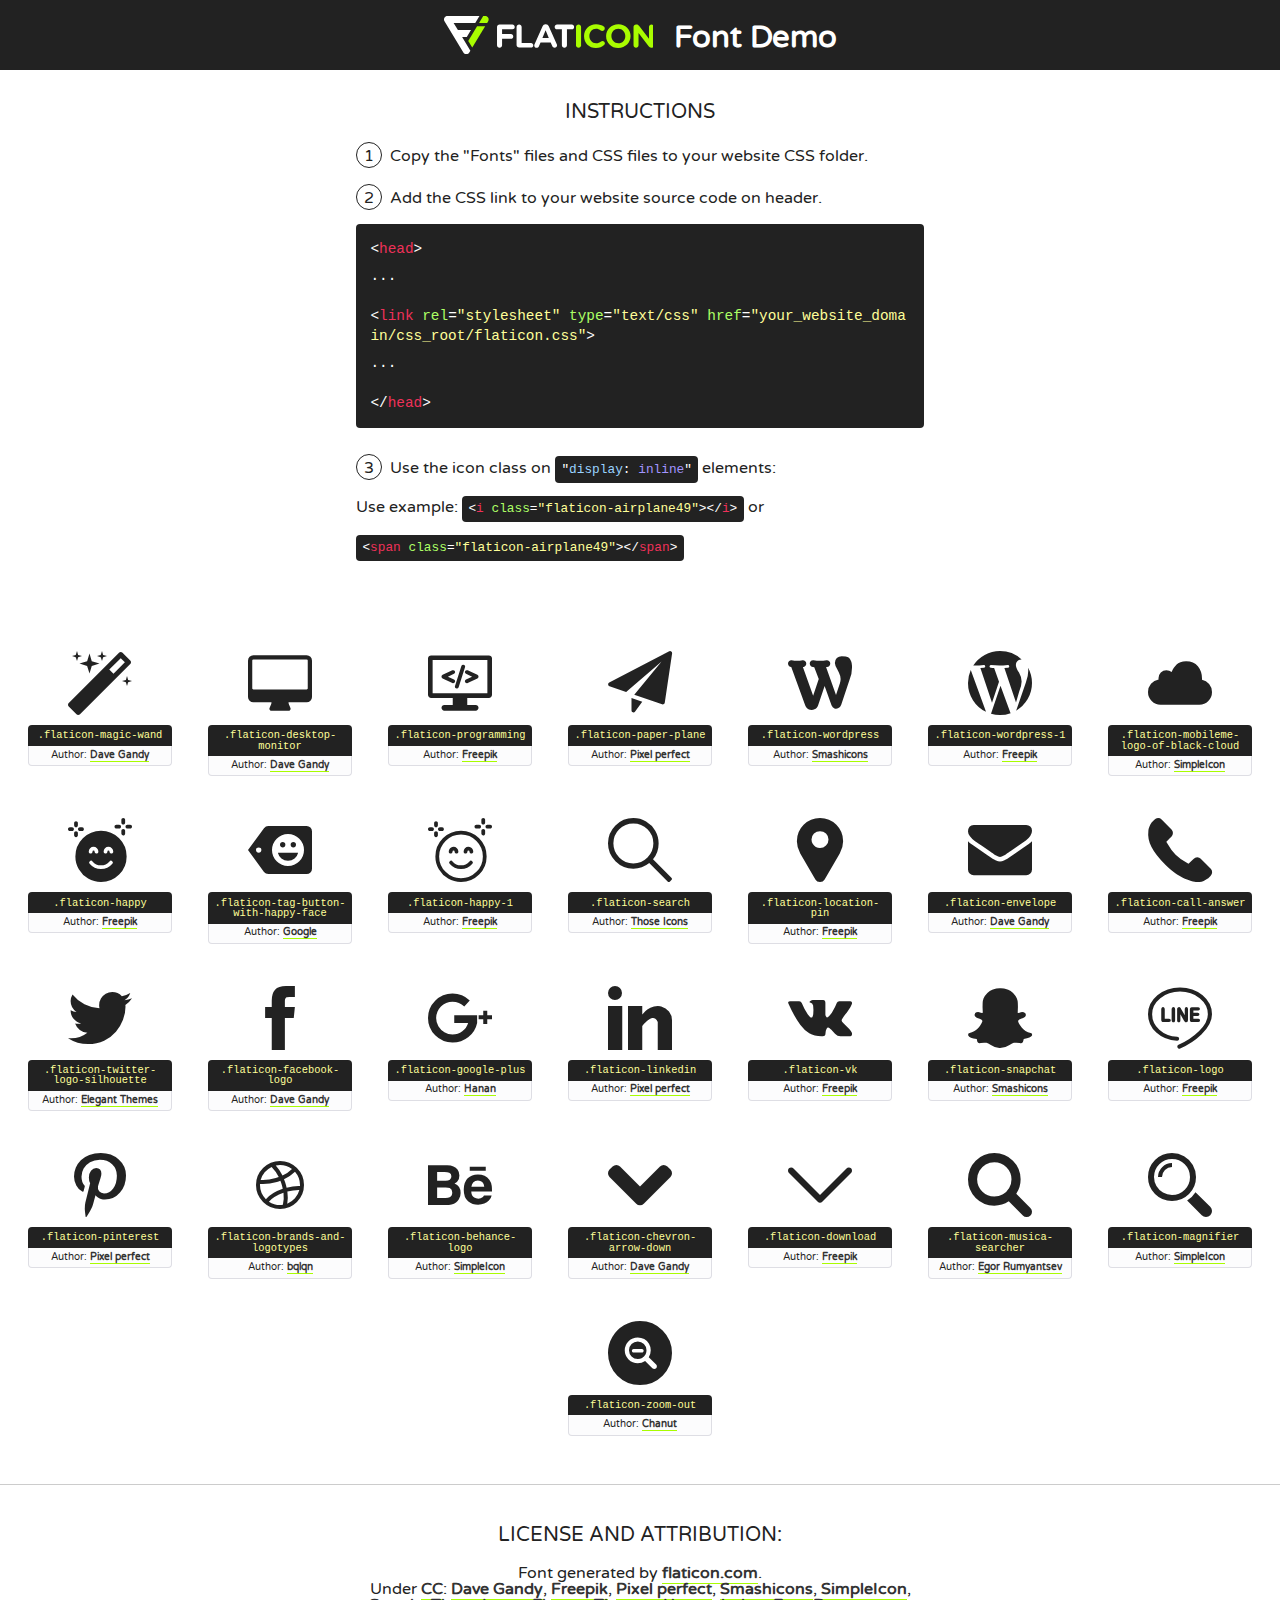
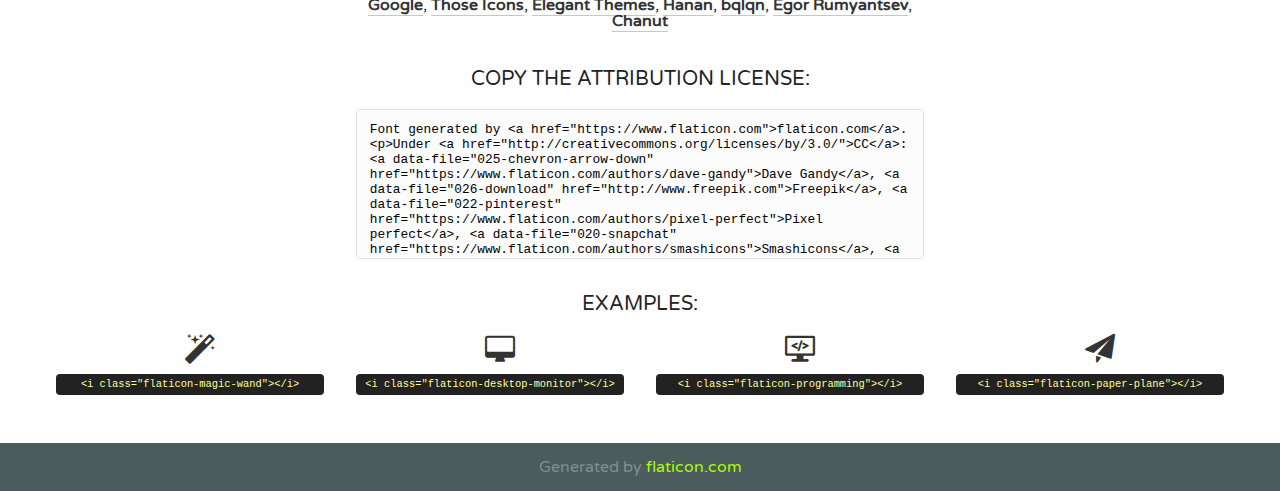
<file: icons/font/flaticon.html>
<!DOCTYPE html>
<!--
  Flaticon icon font: Flaticon
  Creation date: 19/07/2019 18:25
-->
<html>
<!DOCTYPE html>
<html>

<head>
    <title>Flaticon WebFont</title>
    <link href="http://fonts.googleapis.com/css?family=Varela+Round" rel="stylesheet" type="text/css" />
    <link rel="stylesheet" type="text/css" href="flaticon.css">
    <meta charset="UTF-8">
    <style>
    html, body, div, span, applet, object, iframe,
    h1, h2, h3, h4, h5, h6, p, blockquote, pre,
    a, abbr, acronym, address, big, cite, code,
    del, dfn, em, img, ins, kbd, q, s, samp,
    small, strike, strong, sub, sup, tt, var,
    b, u, i, center,
    dl, dt, dd, ol, ul, li,
    fieldset, form, label, legend,
    table, caption, tbody, tfoot, thead, tr, th, td,
    article, aside, canvas, details, embed, 
    figure, figcaption, footer, header, hgroup, 
    menu, nav, output, ruby, section, summary,
    time, mark, audio, video {
        margin: 0;
        padding: 0;
        border: 0;
        font-size: 100%;
        font: inherit;
        vertical-align: baseline;
    }
    /* HTML5 display-role reset for older browsers */
    article, aside, details, figcaption, figure, 
    footer, header, hgroup, menu, nav, section {
        display: block;
    }
    body {
        line-height: 1;
    }
    ol, ul {
        list-style: none;
    }
    blockquote, q {
        quotes: none;
    }
    blockquote:before, blockquote:after,
    q:before, q:after {
        content: '';
        content: none;
    }
    table {
        border-collapse: collapse;
        border-spacing: 0;
    }
    body {
        font-family: 'Varela Round', Helvetica, Arial, sans-serif;
        font-size: 16px;
        color: #222;
    }
    a {
        color: #333;
        border-bottom: 1px solid #a9fd00;
        font-weight: bold;
        text-decoration: none;
    }
    * {
        -moz-box-sizing: border-box;
        -webkit-box-sizing: border-box;
        box-sizing: border-box;
        margin: 0;
        padding: 0;
    }
    [class^="flaticon-"]:before, [class*=" flaticon-"]:before, [class^="flaticon-"]:after, [class*=" flaticon-"]:after {
        font-family: Flaticon;
        font-size: 30px;
        font-style: normal;
        margin-left: 20px;
        color: #333;
    }
    .wrapper {
        max-width: 600px;
        margin: auto;
        padding: 0 1em;
    }
    .title {
        font-size: 1.25em;
        text-align: center;
        margin-bottom: 1em;
        text-transform: uppercase;
    }
    header {
        text-align: center;
        background-color: #222;
        color: #fff;
        padding: 1em;
    }
    header .logo {
        width: 210px;
        height: 38px;
        display: inline-block;
        vertical-align: middle;
        margin-right: 1em;
        border: none;
    }
    header strong {
        font-size: 1.95em;
        font-weight: bold;
        vertical-align: middle;
        margin-top: 5px;
        display: inline-block;
    }
    .demo {
        margin: 2em auto;
        line-height: 1.25em;
    }
    .demo ul li {
        margin-bottom: 1em;
    }
    .demo ul li .num {
        color: #222;
        border-radius: 20px;
        display: inline-block;
        width: 26px;
        padding: 3px;
        height: 26px;
        text-align: center;
        margin-right: 0.5em;
        border: 1px solid #222;
    }
    .demo ul li code {
        background-color: #222;
        border-radius: 4px;
        padding: 0.25em 0.5em;
        display: inline-block;
        color: #fff;
        font-family: Consolas,Monaco,Lucida Console,Liberation Mono,DejaVu Sans Mono,Bitstream Vera Sans Mono,Courier New, monospace;
        font-weight: lighter;
        margin-top: 1em;
        font-size: 0.8em;
        word-break: break-all;
    }
    .demo ul li code.big {
        padding: 1em;
        font-size: 0.9em;
    }
    .demo ul li code .red {
        color: #EF3159;
    }
    .demo ul li code .green {
        color: #ACFF65;
    }
    .demo ul li code .yellow {
        color: #FFFF99;
    }
    .demo ul li code .blue {
        color: #99D3FF;
    }
    .demo ul li code .purple {
        color: #A295FF;
    }
    .demo ul li code .dots {
        margin-top: 0.5em;
        display: block;
    }
    #glyphs {
        border-bottom: 1px solid #ccc;
        padding: 2em 0;
        text-align: center;
    }
    .glyph {
        display: inline-block;
        width: 9em;
        margin: 1em;
        text-align: center;
        vertical-align: top;
        background: #FFF;
    }
    .glyph .glyph-icon {
        padding: 10px;
        display: block;
        font-family:"Flaticon";
        font-size: 64px;
        line-height: 1;
    }
    .glyph .glyph-icon:before {
        font-size: 64px;
        color: #222;
        margin-left: 0;
    }
    .class-name {
        font-size: 0.65em;
        background-color: #222;
        color: #fff;
        border-radius: 4px 4px 0 0;
        padding: 0.5em;
        color: #FFFF99;
        font-family: Consolas,Monaco,Lucida Console,Liberation Mono,DejaVu Sans Mono,Bitstream Vera Sans Mono,Courier New, monospace;
    }
    .author-name {
        font-size: 0.6em;
        background-color: #fcfcfd;
        border: 1px solid #DEDEE4;
        border-top: 0;
        border-radius: 0 0 4px 4px;
        padding: 0.5em;
    }
    .class-name:last-child {
        font-size: 10px;
        color:#888;
    }
    .class-name:last-child a {
        font-size: 10px;
        color:#555;
    }
    .class-name:last-child a:hover {
        color:#a9fd00;
    }
    .glyph > input {
        display: block;
        width: 100px;
        margin: 5px auto;
        text-align: center;
        font-size: 12px;
        cursor: text;
    }
    .glyph > input.icon-input {
        font-family:"Flaticon";
        font-size: 16px;
        margin-bottom: 10px;
    }
    .attribution .title {
        margin-top: 2em;
    }
    .attribution textarea {
        background-color: #fcfcfd;
        padding: 1em;
        border: none;
        box-shadow: none;
        border: 1px solid #DEDEE4;
        border-radius: 4px;
        resize: none;
        width: 100%;
        height: 150px;
        font-size: 0.8em;
        font-family: Consolas,Monaco,Lucida Console,Liberation Mono,DejaVu Sans Mono,Bitstream Vera Sans Mono,Courier New, monospace;
        -webkit-appearance: none;
    }
    .iconsuse {
        margin: 2em auto;
        text-align: center;
        max-width: 1200px;
    }
    .iconsuse:after {
        content: '';
        display: table;
        clear: both;
    }
    .iconsuse .image {
        float: left;
        width: 25%;
        padding: 0 1em;
    }
    .iconsuse .image p {
        margin-bottom: 1em;
    }
    .iconsuse .image span {
        display: block;
        font-size: 0.65em;
        background-color: #222;
        color: #fff;
        border-radius: 4px;
        padding: 0.5em;
        color: #FFFF99;
        margin-top: 1em;
        font-family: Consolas,Monaco,Lucida Console,Liberation Mono,DejaVu Sans Mono,Bitstream Vera Sans Mono,Courier New, monospace;
    }
    #footer {
        text-align: center;
        background-color: #4C5B5C;
        color: #7c9192;
        padding: 1em;
    }
    #footer a {
        border: none;
        color: #a9fd00;
        font-weight: normal;
    }
    @media (max-width: 960px) {
        .iconsuse .image {
            width: 50%;
        }
    }
    @media (max-width: 560px) {
        .iconsuse .image {
            width: 100%;
        }
    }
    </style>
</head>

<body class="characters-off">

    <header>
        <a href="https://www.flaticon.com" target="_blank" class="logo">
            <svg version="1.1" xmlns="http://www.w3.org/2000/svg" xmlns:xlink="http://www.w3.org/1999/xlink" xmlns:a="http://ns.adobe.com/AdobeSVGViewerExtensions/3.0/" viewBox="0 0 560.875 102.036" enable-background="new 0 0 560.875 102.036" xml:space="preserve">
                <defs>
                </defs>
                <g>
                    <g class="letters">
                        <path fill="#ffffff" d="M141.596,29.675c0-3.777,2.985-6.767,6.764-6.767h34.438c3.426,0,6.15,2.728,6.15,6.15
                        c0,3.43-2.724,6.149-6.15,6.149h-27.674v13.091h23.719c3.429,0,6.151,2.724,6.151,6.15c0,3.43-2.723,6.149-6.151,6.149h-23.719
                        v17.574c0,3.773-2.986,6.761-6.764,6.761c-3.779,0-6.764-2.989-6.764-6.761V29.675z"></path>
                        <path fill="#ffffff" d="M193.844,29.149c0-3.781,2.985-6.767,6.764-6.767c3.776,0,6.763,2.985,6.763,6.767v42.957h25.039
                        c3.426,0,6.149,2.726,6.149,6.153c0,3.425-2.723,6.15-6.149,6.15h-31.802c-3.779,0-6.764-2.986-6.764-6.768V29.149z"></path>
                        <path fill="#ffffff" d="M241.891,75.71l21.438-48.407c1.492-3.341,4.215-5.357,7.906-5.357h0.792
                        c3.686,0,6.323,2.017,7.815,5.357l21.439,48.407c0.436,0.967,0.701,1.845,0.701,2.723c0,3.602-2.809,6.501-6.414,6.501
                        c-3.161,0-5.269-1.845-6.499-4.655l-4.132-9.661h-27.059l-4.301,10.102c-1.144,2.631-3.426,4.214-6.237,4.214
                        c-3.517,0-6.24-2.81-6.24-6.325C241.1,77.64,241.451,76.677,241.891,75.71z M279.932,58.666l-8.521-20.297l-8.526,20.297H279.932
                        z"></path>
                        <path fill="#ffffff" d="M314.864,35.387H301.86c-3.429,0-6.239-2.813-6.239-6.238c0-3.429,2.811-6.24,6.239-6.24h39.533
                        c3.426,0,6.237,2.811,6.237,6.24c0,3.425-2.811,6.238-6.237,6.238h-13.001v42.785c0,3.773-2.99,6.761-6.764,6.761
                        c-3.779,0-6.764-2.989-6.764-6.761V35.387z"></path>
                        <path fill="#A9FD00" d="M352.615,29.149c0-3.781,2.985-6.767,6.767-6.767c3.774,0,6.761,2.985,6.761,6.767v49.024
                        c0,3.773-2.987,6.761-6.761,6.761c-3.781,0-6.767-2.989-6.767-6.761V29.149z"></path>
                        <path fill="#A9FD00" d="M374.132,53.836v-0.179c0-17.481,13.178-31.801,32.065-31.801c9.22,0,15.459,2.458,20.557,6.238
                        c1.402,1.054,2.637,2.985,2.637,5.357c0,3.692-2.985,6.59-6.681,6.59c-1.845,0-3.071-0.702-4.044-1.319
                        c-3.776-2.813-7.729-4.393-12.562-4.393c-10.364,0-17.831,8.611-17.831,19.154v0.173c0,10.542,7.291,19.329,17.831,19.329
                        c5.715,0,9.492-1.756,13.359-4.834c1.049-0.874,2.458-1.491,4.039-1.491c3.429,0,6.325,2.813,6.325,6.236
                        c0,2.106-1.056,3.78-2.282,4.834c-5.539,4.834-12.036,7.733-21.878,7.733C387.572,85.464,374.132,71.493,374.132,53.836z"></path>
                        <path fill="#A9FD00" d="M433.009,53.836v-0.179c0-17.481,13.79-31.801,32.766-31.801c18.981,0,32.592,14.143,32.592,31.628v0.173
                        c0,17.483-13.785,31.807-32.769,31.807C446.625,85.464,433.009,71.32,433.009,53.836z M484.224,53.836v-0.179
                        c0-10.539-7.725-19.326-18.626-19.326c-10.893,0-18.449,8.611-18.449,19.154v0.173c0,10.542,7.73,19.329,18.626,19.329
                        C476.676,72.986,484.224,64.378,484.224,53.836z"></path>
                        <path fill="#A9FD00" d="M506.233,29.321c0-3.774,2.99-6.763,6.767-6.763h1.401c3.252,0,5.183,1.583,7.029,3.953l26.093,34.265
                        V29.059c0-3.692,2.99-6.677,6.681-6.677c3.683,0,6.671,2.985,6.671,6.677v48.934c0,3.78-2.987,6.765-6.764,6.765h-0.436
                        c-3.257,0-5.188-1.581-7.034-3.953l-27.056-35.492v32.944c0,3.687-2.985,6.676-6.678,6.676c-3.683,0-6.673-2.989-6.673-6.676
                        V29.321z"></path>
                    </g>
                    <g class="insignia">
                        <path fill="#ffffff" d="M48.372,56.137h12.517l11.156-18.537H37.186L25.688,18.539h57.825L94.668,0H9.271
                        C5.925,0,2.842,1.801,1.198,4.716c-1.644,2.907-1.593,6.482,0.134,9.343l50.38,83.501c1.678,2.781,4.689,4.476,7.938,4.476
                        c3.246,0,6.257-1.695,7.935-4.476l2.898-4.804L48.372,56.137z"></path>
                        <g class="i">
                            <path fill="#A9FD00" d="M93.575,18.539h0.031v0.004l21.652,0.004l2.705-4.488c1.727-2.861,1.778-6.436,0.133-9.343
                            C116.454,1.801,113.371,0,110.026,0h-5.294L93.575,18.539z"></path>
                            <polygon fill="#A9FD00" points="88.291,27.356 64.725,66.486 75.519,84.404 109.942,27.356"></polygon>
                        </g>
                    </g>
                </g>
            </svg>
        </a>
        <strong>Font Demo</strong>
    </header>


    <section class="demo wrapper">

        <p class="title">Instructions</p>

        <ul>
            <li>
                <span class="num">1</span>Copy the "Fonts" files and CSS files to your website CSS folder.
            </li>
            <li>
                <span class="num">2</span>Add the CSS link to your website source code on header.
                <code class="big">
                    &lt;<span class="red">head</span>&gt;
                    <br/><span class="dots">...</span>
                    <br/>&lt;<span class="red">link</span> <span class="green">rel</span>=<span class="yellow">"stylesheet"</span> <span class="green">type</span>=<span class="yellow">"text/css"</span> <span class="green">href</span>=<span class="yellow">"your_website_domain/css_root/flaticon.css"</span>&gt;
                    <br/><span class="dots">...</span>
                    <br/>&lt;/<span class="red">head</span>&gt;
                </code>
            </li>

            <li>
                <p>
                    <span class="num">3</span>Use the icon class on <code>"<span class="blue">display</span>:<span class="purple"> inline</span>"</code> elements:
                    <br />
                    Use example: <code>&lt;<span class="red">i</span> <span class="green">class</span>=<span class="yellow">&quot;flaticon-airplane49&quot;</span>&gt;&lt;/<span class="red">i</span>&gt;</code> or <code>&lt;<span class="red">span</span> <span class="green">class</span>=<span class="yellow">&quot;flaticon-airplane49&quot;</span>&gt;&lt;/<span class="red">span</span>&gt;</code>
            </li>
        </ul>

    </section>




   <section id="glyphs">          
    
      
        <div class="glyph"><div class="glyph-icon flaticon-magic-wand"></div>
            <div class="class-name">.flaticon-magic-wand</div>
            <div class="author-name">Author: <a data-file="001-magic-wand" href="https://www.flaticon.com/authors/dave-gandy">Dave Gandy</a> </div> 
        </div>        
        
        <div class="glyph"><div class="glyph-icon flaticon-desktop-monitor"></div>
            <div class="class-name">.flaticon-desktop-monitor</div>
            <div class="author-name">Author: <a data-file="002-desktop-monitor" href="https://www.flaticon.com/authors/dave-gandy">Dave Gandy</a> </div> 
        </div>        
        
        <div class="glyph"><div class="glyph-icon flaticon-programming"></div>
            <div class="class-name">.flaticon-programming</div>
            <div class="author-name">Author: <a data-file="003-programming" href="http://www.freepik.com">Freepik</a> </div> 
        </div>        
        
        <div class="glyph"><div class="glyph-icon flaticon-paper-plane"></div>
            <div class="class-name">.flaticon-paper-plane</div>
            <div class="author-name">Author: <a data-file="004-paper-plane" href="https://www.flaticon.com/authors/pixel-perfect">Pixel perfect</a> </div> 
        </div>        
        
        <div class="glyph"><div class="glyph-icon flaticon-wordpress"></div>
            <div class="class-name">.flaticon-wordpress</div>
            <div class="author-name">Author: <a data-file="005-wordpress" href="https://www.flaticon.com/authors/smashicons">Smashicons</a> </div> 
        </div>        
        
        <div class="glyph"><div class="glyph-icon flaticon-wordpress-1"></div>
            <div class="class-name">.flaticon-wordpress-1</div>
            <div class="author-name">Author: <a data-file="006-wordpress-1" href="http://www.freepik.com">Freepik</a> </div> 
        </div>        
        
        <div class="glyph"><div class="glyph-icon flaticon-mobileme-logo-of-black-cloud"></div>
            <div class="class-name">.flaticon-mobileme-logo-of-black-cloud</div>
            <div class="author-name">Author: <a data-file="007-mobileme-logo-of-black-cloud" href="https://www.flaticon.com/authors/simpleicon">SimpleIcon</a> </div> 
        </div>        
        
        <div class="glyph"><div class="glyph-icon flaticon-happy"></div>
            <div class="class-name">.flaticon-happy</div>
            <div class="author-name">Author: <a data-file="008-happy" href="http://www.freepik.com">Freepik</a> </div> 
        </div>        
        
        <div class="glyph"><div class="glyph-icon flaticon-tag-button-with-happy-face"></div>
            <div class="class-name">.flaticon-tag-button-with-happy-face</div>
            <div class="author-name">Author: <a data-file="009-tag-button-with-happy-face" href="https://www.flaticon.com/authors/google">Google</a> </div> 
        </div>        
        
        <div class="glyph"><div class="glyph-icon flaticon-happy-1"></div>
            <div class="class-name">.flaticon-happy-1</div>
            <div class="author-name">Author: <a data-file="010-happy-1" href="http://www.freepik.com">Freepik</a> </div> 
        </div>        
        
        <div class="glyph"><div class="glyph-icon flaticon-search"></div>
            <div class="class-name">.flaticon-search</div>
            <div class="author-name">Author: <a data-file="011-search" href="https://www.flaticon.com/authors/those-icons">Those Icons</a> </div> 
        </div>        
        
        <div class="glyph"><div class="glyph-icon flaticon-location-pin"></div>
            <div class="class-name">.flaticon-location-pin</div>
            <div class="author-name">Author: <a data-file="012-location-pin" href="http://www.freepik.com">Freepik</a> </div> 
        </div>        
        
        <div class="glyph"><div class="glyph-icon flaticon-envelope"></div>
            <div class="class-name">.flaticon-envelope</div>
            <div class="author-name">Author: <a data-file="013-envelope" href="https://www.flaticon.com/authors/dave-gandy">Dave Gandy</a> </div> 
        </div>        
        
        <div class="glyph"><div class="glyph-icon flaticon-call-answer"></div>
            <div class="class-name">.flaticon-call-answer</div>
            <div class="author-name">Author: <a data-file="014-call-answer" href="http://www.freepik.com">Freepik</a> </div> 
        </div>        
        
        <div class="glyph"><div class="glyph-icon flaticon-twitter-logo-silhouette"></div>
            <div class="class-name">.flaticon-twitter-logo-silhouette</div>
            <div class="author-name">Author: <a data-file="015-twitter-logo-silhouette" href="https://www.flaticon.com/authors/elegant-themes">Elegant Themes</a> </div> 
        </div>        
        
        <div class="glyph"><div class="glyph-icon flaticon-facebook-logo"></div>
            <div class="class-name">.flaticon-facebook-logo</div>
            <div class="author-name">Author: <a data-file="016-facebook-logo" href="https://www.flaticon.com/authors/dave-gandy">Dave Gandy</a> </div> 
        </div>        
        
        <div class="glyph"><div class="glyph-icon flaticon-google-plus"></div>
            <div class="class-name">.flaticon-google-plus</div>
            <div class="author-name">Author: <a data-file="017-google-plus" href="https://www.flaticon.com/authors/hanan">Hanan</a> </div> 
        </div>        
        
        <div class="glyph"><div class="glyph-icon flaticon-linkedin"></div>
            <div class="class-name">.flaticon-linkedin</div>
            <div class="author-name">Author: <a data-file="018-linkedin" href="https://www.flaticon.com/authors/pixel-perfect">Pixel perfect</a> </div> 
        </div>        
        
        <div class="glyph"><div class="glyph-icon flaticon-vk"></div>
            <div class="class-name">.flaticon-vk</div>
            <div class="author-name">Author: <a data-file="019-vk" href="http://www.freepik.com">Freepik</a> </div> 
        </div>        
        
        <div class="glyph"><div class="glyph-icon flaticon-snapchat"></div>
            <div class="class-name">.flaticon-snapchat</div>
            <div class="author-name">Author: <a data-file="020-snapchat" href="https://www.flaticon.com/authors/smashicons">Smashicons</a> </div> 
        </div>        
        
        <div class="glyph"><div class="glyph-icon flaticon-logo"></div>
            <div class="class-name">.flaticon-logo</div>
            <div class="author-name">Author: <a data-file="021-logo" href="http://www.freepik.com">Freepik</a> </div> 
        </div>        
        
        <div class="glyph"><div class="glyph-icon flaticon-pinterest"></div>
            <div class="class-name">.flaticon-pinterest</div>
            <div class="author-name">Author: <a data-file="022-pinterest" href="https://www.flaticon.com/authors/pixel-perfect">Pixel perfect</a> </div> 
        </div>        
        
        <div class="glyph"><div class="glyph-icon flaticon-brands-and-logotypes"></div>
            <div class="class-name">.flaticon-brands-and-logotypes</div>
            <div class="author-name">Author: <a data-file="023-brands-and-logotypes" href="https://www.flaticon.com/authors/bqlqn">bqlqn</a> </div> 
        </div>        
        
        <div class="glyph"><div class="glyph-icon flaticon-behance-logo"></div>
            <div class="class-name">.flaticon-behance-logo</div>
            <div class="author-name">Author: <a data-file="024-behance-logo" href="https://www.flaticon.com/authors/simpleicon">SimpleIcon</a> </div> 
        </div>        
        
        <div class="glyph"><div class="glyph-icon flaticon-chevron-arrow-down"></div>
            <div class="class-name">.flaticon-chevron-arrow-down</div>
            <div class="author-name">Author: <a data-file="025-chevron-arrow-down" href="https://www.flaticon.com/authors/dave-gandy">Dave Gandy</a> </div> 
        </div>        
        
        <div class="glyph"><div class="glyph-icon flaticon-download"></div>
            <div class="class-name">.flaticon-download</div>
            <div class="author-name">Author: <a data-file="026-download" href="http://www.freepik.com">Freepik</a> </div> 
        </div>        
        
        <div class="glyph"><div class="glyph-icon flaticon-musica-searcher"></div>
            <div class="class-name">.flaticon-musica-searcher</div>
            <div class="author-name">Author: <a data-file="027-musica-searcher" href="https://www.flaticon.com/authors/egor-rumyantsev">Egor Rumyantsev</a> </div> 
        </div>        
        
        <div class="glyph"><div class="glyph-icon flaticon-magnifier"></div>
            <div class="class-name">.flaticon-magnifier</div>
            <div class="author-name">Author: <a data-file="028-magnifier" href="https://www.flaticon.com/authors/simpleicon">SimpleIcon</a> </div> 
        </div>        
        
        <div class="glyph"><div class="glyph-icon flaticon-zoom-out"></div>
            <div class="class-name">.flaticon-zoom-out</div>
            <div class="author-name">Author: <a data-file="029-zoom-out" href="https://www.flaticon.com/authors/chanut">Chanut</a> </div> 
        </div>        
        

    </section>



    <section class="attribution wrapper"   style="text-align:center;">

      <div class="title">License and attribution:</div><div class="attrDiv">Font generated by <a href="https://www.flaticon.com">flaticon.com</a>. <div><p>Under <a href="http://creativecommons.org/licenses/by/3.0/">CC</a>: <a data-file="025-chevron-arrow-down" href="https://www.flaticon.com/authors/dave-gandy">Dave Gandy</a>, <a data-file="026-download" href="http://www.freepik.com">Freepik</a>, <a data-file="022-pinterest" href="https://www.flaticon.com/authors/pixel-perfect">Pixel perfect</a>, <a data-file="020-snapchat" href="https://www.flaticon.com/authors/smashicons">Smashicons</a>, <a data-file="028-magnifier" href="https://www.flaticon.com/authors/simpleicon">SimpleIcon</a>, <a data-file="009-tag-button-with-happy-face" href="https://www.flaticon.com/authors/google">Google</a>, <a data-file="011-search" href="https://www.flaticon.com/authors/those-icons">Those Icons</a>, <a data-file="015-twitter-logo-silhouette" href="https://www.flaticon.com/authors/elegant-themes">Elegant Themes</a>, <a data-file="017-google-plus" href="https://www.flaticon.com/authors/hanan">Hanan</a>, <a data-file="023-brands-and-logotypes" href="https://www.flaticon.com/authors/bqlqn">bqlqn</a>, <a data-file="027-musica-searcher" href="https://www.flaticon.com/authors/egor-rumyantsev">Egor Rumyantsev</a>, <a data-file="029-zoom-out" href="https://www.flaticon.com/authors/chanut">Chanut</a></p>  </div>
      </div>
      <div class="title">Copy the Attribution License:</div>

    <textarea onclick="this.focus();this.select();">Font generated by &lt;a href=&quot;https://www.flaticon.com&quot;&gt;flaticon.com&lt;/a&gt;. <p>Under <a href="http://creativecommons.org/licenses/by/3.0/">CC</a>: <a data-file="025-chevron-arrow-down" href="https://www.flaticon.com/authors/dave-gandy">Dave Gandy</a>, <a data-file="026-download" href="http://www.freepik.com">Freepik</a>, <a data-file="022-pinterest" href="https://www.flaticon.com/authors/pixel-perfect">Pixel perfect</a>, <a data-file="020-snapchat" href="https://www.flaticon.com/authors/smashicons">Smashicons</a>, <a data-file="028-magnifier" href="https://www.flaticon.com/authors/simpleicon">SimpleIcon</a>, <a data-file="009-tag-button-with-happy-face" href="https://www.flaticon.com/authors/google">Google</a>, <a data-file="011-search" href="https://www.flaticon.com/authors/those-icons">Those Icons</a>, <a data-file="015-twitter-logo-silhouette" href="https://www.flaticon.com/authors/elegant-themes">Elegant Themes</a>, <a data-file="017-google-plus" href="https://www.flaticon.com/authors/hanan">Hanan</a>, <a data-file="023-brands-and-logotypes" href="https://www.flaticon.com/authors/bqlqn">bqlqn</a>, <a data-file="027-musica-searcher" href="https://www.flaticon.com/authors/egor-rumyantsev">Egor Rumyantsev</a>, <a data-file="029-zoom-out" href="https://www.flaticon.com/authors/chanut">Chanut</a></p>  
     </textarea>

    </section>

    <section class="iconsuse">

          <div class="title">Examples:</div>            
             
            <div class="image">
                <p>
                    <i class="glyph-icon flaticon-magic-wand"></i> 
                    <span>&lt;i class=&quot;flaticon-magic-wand&quot;&gt;&lt;/i&gt;</span>
                </p>
            </div>
            
            <div class="image">
                <p>
                    <i class="glyph-icon flaticon-desktop-monitor"></i> 
                    <span>&lt;i class=&quot;flaticon-desktop-monitor&quot;&gt;&lt;/i&gt;</span>
                </p>
            </div>
            
            <div class="image">
                <p>
                    <i class="glyph-icon flaticon-programming"></i> 
                    <span>&lt;i class=&quot;flaticon-programming&quot;&gt;&lt;/i&gt;</span>
                </p>
            </div>
            
            <div class="image">
                <p>
                    <i class="glyph-icon flaticon-paper-plane"></i> 
                    <span>&lt;i class=&quot;flaticon-paper-plane&quot;&gt;&lt;/i&gt;</span>
                </p>
            </div>
                       
        </div>
                            
    </section>

<div id="footer">
    <div>Generated by <a href="https://www.flaticon.com">flaticon.com</a>
    </div>
</div>



</body>
</html>
</file>
<file: icons/font/flaticon.css>
/*
  	Flaticon icon font: Flaticon
  	Creation date: 19/07/2019 18:25
  	*/

@font-face {
  font-family: "Flaticon";
  src: url("./Flaticon.eot");
  src: url("./Flaticon.eot?#iefix") format("embedded-opentype"),
       url("./Flaticon.woff2") format("woff2"),
       url("./Flaticon.woff") format("woff"),
       url("./Flaticon.ttf") format("truetype"),
       url("./Flaticon.svg#Flaticon") format("svg");
  font-weight: normal;
  font-style: normal;
}

@media screen and (-webkit-min-device-pixel-ratio:0) {
  @font-face {
    font-family: "Flaticon";
    src: url("./Flaticon.svg#Flaticon") format("svg");
  }
}

[class^="flaticon-"]:before, [class*=" flaticon-"]:before,
[class^="flaticon-"]:after, [class*=" flaticon-"]:after {   
  font-family: Flaticon;
font-style: normal;

}

.flaticon-magic-wand:before { content: "\f100"; }
.flaticon-desktop-monitor:before { content: "\f101"; }
.flaticon-programming:before { content: "\f102"; }
.flaticon-paper-plane:before { content: "\f103"; }
.flaticon-wordpress:before { content: "\f104"; }
.flaticon-wordpress-1:before { content: "\f105"; }
.flaticon-mobileme-logo-of-black-cloud:before { content: "\f106"; }
.flaticon-happy:before { content: "\f107"; }
.flaticon-tag-button-with-happy-face:before { content: "\f108"; }
.flaticon-happy-1:before { content: "\f109"; }
.flaticon-search:before { content: "\f10a"; }
.flaticon-location-pin:before { content: "\f10b"; }
.flaticon-envelope:before { content: "\f10c"; }
.flaticon-call-answer:before { content: "\f10d"; }
.flaticon-twitter-logo-silhouette:before { content: "\f10e"; }
.flaticon-facebook-logo:before { content: "\f10f"; }
.flaticon-google-plus:before { content: "\f110"; }
.flaticon-linkedin:before { content: "\f111"; }
.flaticon-vk:before { content: "\f112"; }
.flaticon-snapchat:before { content: "\f113"; }
.flaticon-logo:before { content: "\f114"; }
.flaticon-pinterest:before { content: "\f115"; }
.flaticon-brands-and-logotypes:before { content: "\f116"; }
.flaticon-behance-logo:before { content: "\f117"; }
.flaticon-chevron-arrow-down:before { content: "\f118"; }
.flaticon-download:before { content: "\f119"; }
.flaticon-musica-searcher:before { content: "\f11a"; }
.flaticon-magnifier:before { content: "\f11b"; }
.flaticon-zoom-out:before { content: "\f11c"; }
</file>
